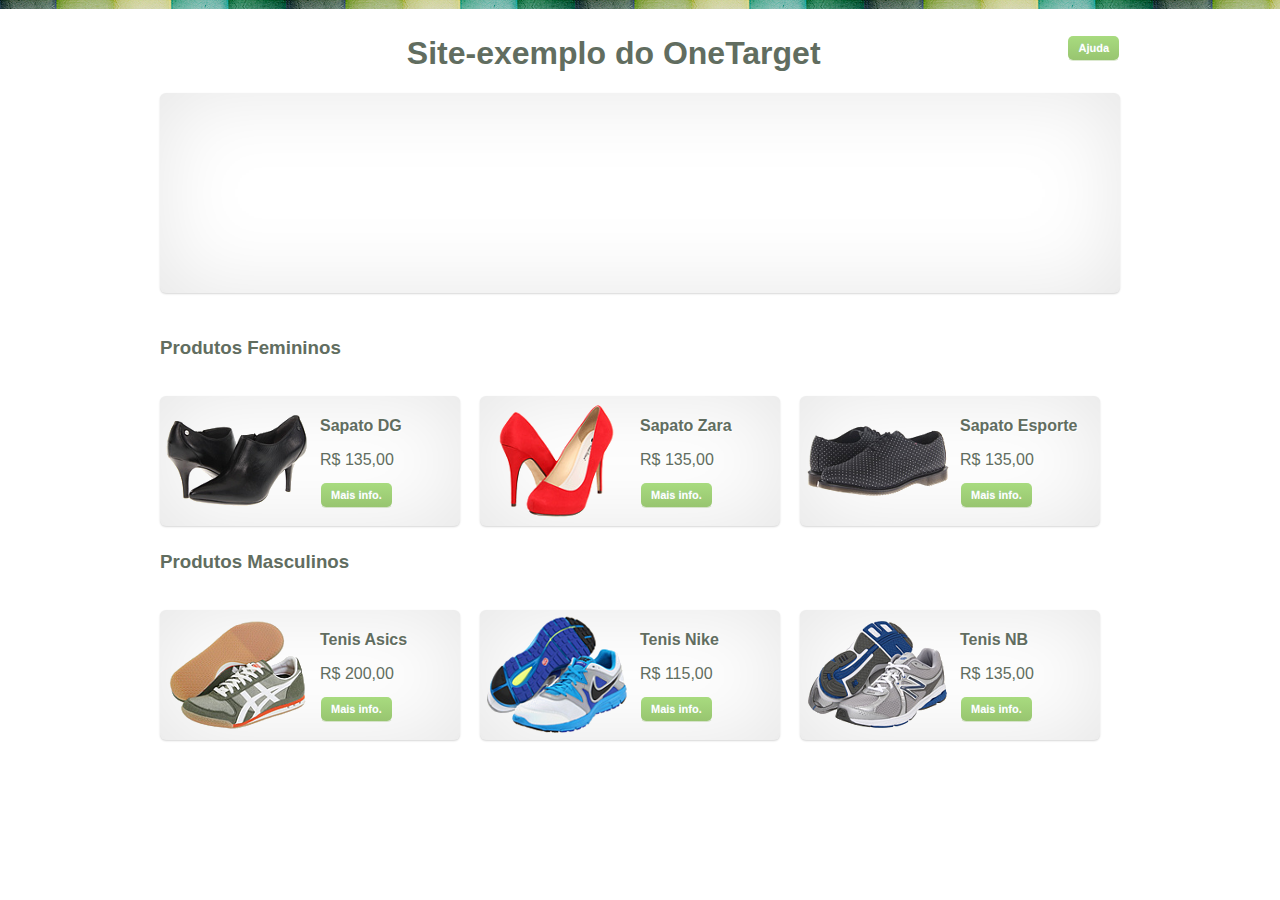
<file: public/index.html>
﻿<!DOCTYPE html>
<html>
  <head>
    <title>SiteExemplo</title>
	<link rel="stylesheet" media="screen" href="css/normalize.css">
	<link rel="stylesheet" media="screen" href="css/landpage.css">

  </head>
  <body class="cl_exemplo-index">
    <script type="text/javascript" src="js/ot-min-exemplo-onetarget.js"></script>

    <div id="top-bar"/>
    <div id="main" class="wrapper">
	  <div id="content">
	    <a id="btn-help" href="#" class="fancy_button">Ajuda</a>
	    <div id="logo">
			<h1>Site-exemplo do OneTarget</h1>
	    </div>
		<div id="ad-area" class="box-area">
			<!-- aqui vai o banner com perfil do usuario -->
		</div>
		<div id="products-area">
			<!-- Produtos Feminino -->
			<h3>Produtos Femininos</h3>
			<div class="pinfo box-area">
			  <img class="pimg" src="images/m-sapato1ok.png"></img>
			  <div class="price">
				<p class="ptitle">Sapato DG</p>
				<p>R$ 135,00</p>
			    <a href="index.html?cl=f1" class="fancy_button">Mais info.</a>
			  </div>
			</div>
			<div class="pinfo box-area">
			  <img class="pimg" src="images/m-sapato2ok.png"></img>
			  <div class="price">
				<p class="ptitle">Sapato Zara</p>
				<p>R$ 135,00</p>
			    <a href="index.html?cl=f2" class="fancy_button">Mais info.</a>
			  </div>
			</div>
			<div class="pinfo box-area">
			  <img class="pimg" src="images/m-sapato3ok.png"></img>
			  <div class="price">
				<p class="ptitle">Sapato Esporte</p>
				<p>R$ 135,00</p>
			    <a href="index.html?cl=f3" class="fancy_button">Mais info.</a>
			  </div>
			</div>

			<!-- Produtos Masculino -->
			<h3>Produtos Masculinos</h3>
			<div class="pinfo box-area">
			  <img class="pimg" src="images/h-tenis1ok.png"></img>
			  <div class="price">
				<p class="ptitle">Tenis Asics</p>
				<p>R$ 200,00</p>
			    <a href="index.html?cl=m1" class="fancy_button">Mais info.</a>
			  </div>
			</div>
			<div class="pinfo box-area">
			  <img class="pimg" src="images/h-tenis2ok.png"></img>
			  <div class="price">
				<p class="ptitle">Tenis Nike</p>
				<p>R$ 115,00</p>
			    <a href="index.html?cl=m2" class="fancy_button">Mais info.</a>
			  </div>
			</div>
			<div class="pinfo box-area">
			  <img class="pimg" src="images/h-tenis3ok.png"></img>
			  <div class="price">
				<p class="ptitle">Tenis NB</p>
				<p>R$ 135,00</p>
			    <a href="index.html?cl=m3" class="fancy_button">Mais info.</a>
			  </div>
			</div>
		</div>

	  </div>
    </div>
	<div id="footer" />

	<div id="modal-intro" style="display:none">
		<h1>Site de exemplo do OneTarget</h1>
		<p>Nesse exemplo mostraremos um banner no topo da página baseado no ranking de sua navegação pelos calçados femininos e masculinos.</p>
		<p>Por exemplo, ao clicar a primeira vez em algum produto feminino (botão "Mais info."), será exibido um banner com promoções de produtos femininos. Se em seguida clicar em um produto masculino, será exibido um banner com promoções de produtos masculinos.</p>
    <p>Em outro cenário, se clicar 3 vezes seguidas em produtos femininos e depois 1 vez em produto masculino, será exibido o banner para produtos femininos, pois o ranking estará 3 x 1 para produtos femininos.</p>
		<p>Lembre-se que esse é apenas um exemplo de utilização do OneTarget. Para mais detalhes não deixe de preencher nosso formulário em <em>OneTarget.com.br</em>.</p>
		<a id="btn-iniciar" href="#" class="fancy_button wide simplemodal-close">Iniciar</a>
	</div>

	<script type="text/javascript" src="js/jquery.1.8.2.min.js"></script>
	<script type="text/javascript" src="js/jquery.simplemodal.1.4.3.min.js"></script>

	<script type="text/javascript">
		$(document).ready(function() {
			$("#btn-help").on('click', function(){
				$("#modal-intro").modal();
			});
		});
	</script>

	<script type="text/javascript">
		OT.api.getRanking("GENERO");
		OT.api.whenReady(popularBanner);
		function popularBanner() {
		  setTimeout(null,3000);
			if(OT.api.ranking().length>0){
				$('#ad-area').html('<img src="images/ad/banner-'+ OT.api.ranking()[0] +'.gif" width="940px"></img>');
			} else {
				$('#ad-area').html('<img src="images/ad/banner-g.gif" width="940px"></img>');
				$("#modal-intro").modal();
			}
		}
	</script>

	</body>
</html>
</file>
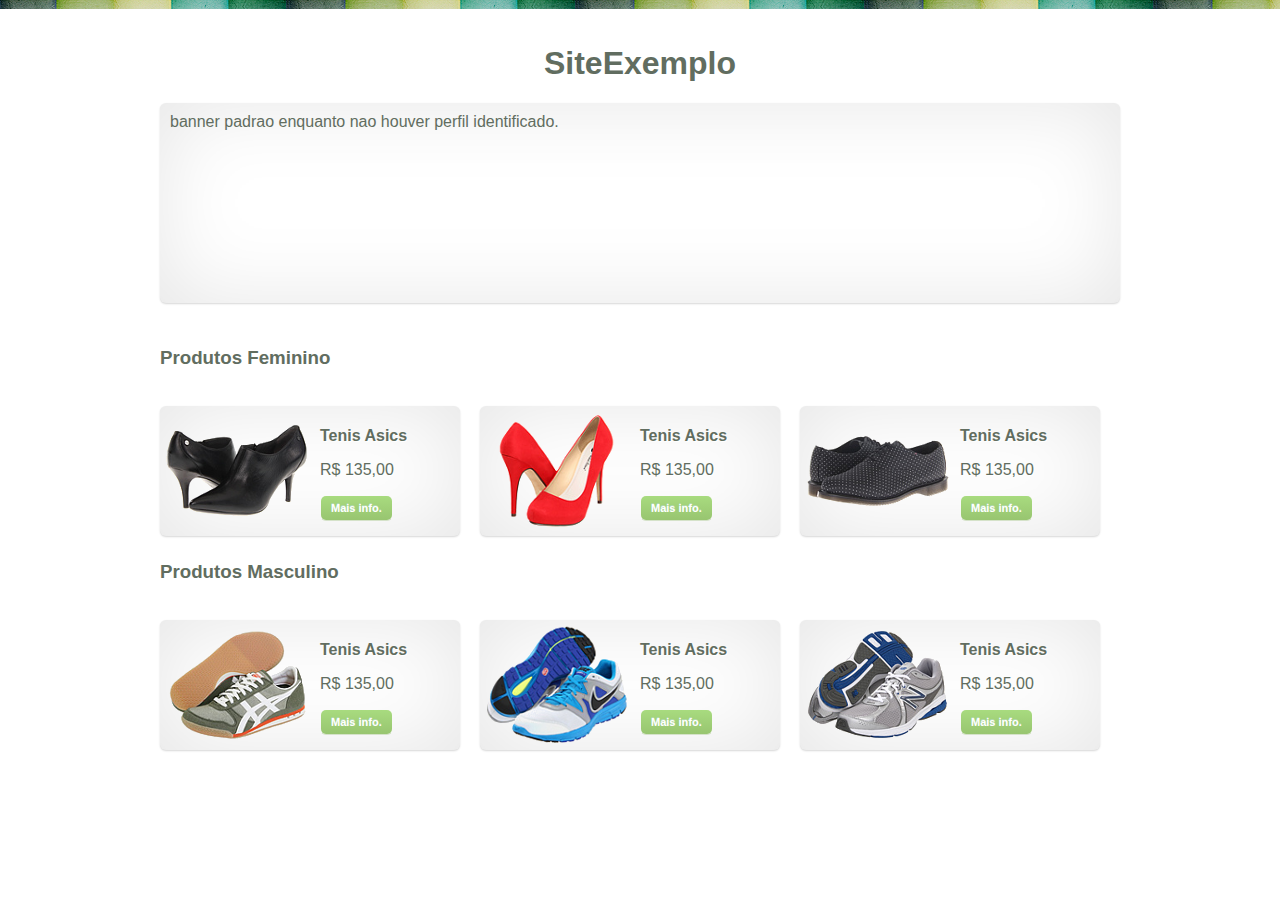
<file: landpage.html>
﻿<!DOCTYPE html>
<html>
  <head>
    <title>SiteExemplo</title>
	<link rel="stylesheet" media="screen" href="css/normalize.css">
	<link rel="stylesheet" media="screen" href="css/landpage.css">
  </head>
  <body>
    <div id="top-bar"/>
    <div id="main" class="wrapper">
	  <div id="content">
	    <div id="logo">
			<h1>SiteExemplo</h1>
	    </div>
		<div id="ad-area" class="box-area">
			banner padrao enquanto nao houver perfil identificado.
		</div>
		<div id="products-area">
			<!-- Produtos Feminino -->
			<h3>Produtos Feminino</h3>
			<div class="pinfo box-area">
			  <img class="pimg" src="images/m-sapato1ok.png"></img>
			  <div class="price">
				<p class="ptitle">Tenis Asics</p>
				<p>R$ 135,00</p>
			    <input class="fancy_button" id="enviar" name="commit" type="submit" value="Mais info.">
			  </div>
			</div>
			<div class="pinfo box-area">
			  <img class="pimg" src="images/m-sapato2ok.png"></img>
			  <div class="price">
				<p class="ptitle">Tenis Asics</p>
				<p>R$ 135,00</p>
			    <input class="fancy_button" id="enviar" name="commit" type="submit" value="Mais info.">
			  </div>
			</div>
			<div class="pinfo box-area">
			  <img class="pimg" src="images/m-sapato3ok.png"></img>
			  <div class="price">
				<p class="ptitle">Tenis Asics</p>
				<p>R$ 135,00</p>
			    <input class="fancy_button" id="enviar" name="commit" type="submit" value="Mais info.">
			  </div>
			</div>

			<!-- Produtos Masculino -->
			<h3>Produtos Masculino</h3>
			<div class="pinfo box-area">
			  <img class="pimg" src="images/h-tenis1ok.png"></img>
			  <div class="price">
				<p class="ptitle">Tenis Asics</p>
				<p>R$ 135,00</p>
			    <input class="fancy_button" id="enviar" name="commit" type="submit" value="Mais info.">
			  </div>
			</div>
			<div class="pinfo box-area">
			  <img class="pimg" src="images/h-tenis2ok.png"></img>
			  <div class="price">
				<p class="ptitle">Tenis Asics</p>
				<p>R$ 135,00</p>
			    <input class="fancy_button" id="enviar" name="commit" type="submit" value="Mais info.">
			  </div>
			</div>
			<div class="pinfo box-area">
			  <img class="pimg" src="images/h-tenis3ok.png"></img>
			  <div class="price">
				<p class="ptitle">Tenis Asics</p>
				<p>R$ 135,00</p>
			    <input class="fancy_button" id="enviar" name="commit" type="submit" value="Mais info.">
			  </div>
			</div>			
		</div>
		
	  </div>
    </div>
	<div id="footer" />
  </body>
</html>
</file>
<file: public/css/landpage.css>
body {
	background-color: white;
	color: #616D60;
	font-family: "Lucida Sans Unicode","Lucida Grande",Verdana,Arial,Helvetica,sans-serif;
}

#top-bar {
	position: absolute;
	top: 0;
	width: 100%;
	height: 25px;
	background:url('../images/top-bar.png') repeat-x;
}

.wrapper {
    margin-bottom: auto;
    margin-left: auto;
    margin-right: auto;
    margin-top: 35px;
    width: 960px;
}

#logo {
	text-align: center;
}
	#logo img {
		vertical-align: middle;
	}

#content form {
	margin-top: 35px;
}
.box-area {
	-webkit-border-radius: 6px;
	-moz-border-radius: 6px;
	border-radius: 6px;
	box-shadow: 0 1px 2px rgba(0, 0, 0, 0.16),inner 0px 0px 85px rgba(0, 0, 0, 0.1);
	-moz-box-shadow: 0 1px 2px rgba(0,0,0,0.16),inset 0px 0px 85px rgba(0,0,0,0.1);
	-webkit-box-shadow: 0 1px 2px rgba(0, 0, 0, 0.16),inset 0px 0px 85px rgba(0, 0, 0, 0.1);
}

#btn-help {
	float: right;
	top: 75px;
}

#ad-area {
	height: 180px;
	padding: 10px;
	background-color: white;
}
.pinfo {
	display: block;
	background-color: white;
	width: 290px;
	height: 120px;
	float: left;
	margin-right: 20px;
	margin-top: 10px;
	padding: 5px;
}


.pimg {
	display:block;
	float:left;
	width: 145px;
}

.price {
  padding-left: 10px;
  float: left;
  width: 135px;
}

p.ptitle {
  font-weight: bolder;
}

h3 {
height: 55px;
display: block;
position: relative;
top: 25px;
clear: both;
}

#footer {
clear: both;
height: 65px;
}


#main p {
	text-shadow: 1px 1px 0 #FFFFFF;
}


input[type=text] {
	font-size: 16px;
	color: #CCCCCC;
	-webkit-border-radius: 5px; -moz-border-radius: 5px; border-radius: 5px;
	padding: 6px;
	border: 1px solid #CCCCCC;
	font-weight: bold;
	box-shadow: 0 1px 4px rgba(0, 0, 0, 0.16) inset;
}

	input[type=text]:hover {
		box-shadow: 0 -1px 0 rgba(0, 0, 0, 0.2), 0 1px 2px rgba(0, 0, 0, 0.16) inset;
	}

	input[type=text]:focus {
		color: #AEB2AF;
		box-shadow: 0 -1px 0 rgba(0, 0, 0, 0.3), 0 1px 2px rgba(0, 0, 0, 0.16) inset, 0 0 10px rgba(106, 211, 74,0.3);
	}
	

/* =============================================================================
   Buttons
   ========================================================================== */

.fancy_button {
	font-size: 11px;
	font-weight: bold;
	color: white;
	padding: 6px;  
	background-color: #83C44E; /* for fallback */
	background-image: -moz-linear-gradient(center top , #A8DB7F, #98C570);
	background: -webkit-gradient(linear, left top, left bottom, from(#A8DB7F), to(#98C570)); /* For WebKit (Safari, Google Chrome etc) */
    border: 1px solid;    
    border-color: transparent transparent rgba(124,173,82,0.27) transparent; 
    -webkit-border-radius: 6px; -moz-border-radius: 6px; border-radius: 6px;  
    -webkit-background-clip: padding-box;
	text-shadow: 0 -1px 0 #b0d9ad;
	padding: 6px 10px;
	text-decoration: none
}

.fancy_button:hover {
	color: #ffffff;
	background-color: #79BF00; /* for fallback */
	background-image: -moz-linear-gradient(center top , #79BF00, #479918);
	box-shadow: 0 1px 2px rgba(72, 76, 80, 0.25);
	text-shadow: 0 1px 0 #479918;
    border-color: transparent transparent rgba(124,173,82,0.27) transparent; 
	text-decoration: none
}


.wide {
	height: 35px;
	width: 58px;
	display: block;
	line-height: 35px;
	font-size: 16px;
}
/* =============================================================================
   Modal
   ========================================================================== */

#simplemodal-overlay {
	background-color:#fff;
}
#simplemodal-container {
	background-color:#333;
	padding:12px;
	border-color: transparent transparent rgba(124,173,82,0.27) transparent; 
    -webkit-border-radius: 6px; -moz-border-radius: 6px; border-radius: 6px;  
    -webkit-background-clip: padding-box;
	width: 700px;
	height: 415px;;
}

#modal-intro {
	color: #fff;
	text-decoration: none;
}

#modal-intro p{
	color: #fff;
}
</file>
<file: css/landpage.css>
body {
	background-color: white;
	color: #616D60;
	font-family: "Lucida Sans Unicode","Lucida Grande",Verdana,Arial,Helvetica,sans-serif;
}

#top-bar {
	position: absolute;
	top: 0;
	width: 100%;
	height: 25px;
	background:url('../images/top-bar.png') repeat-x;
}

.wrapper {
    margin-bottom: auto;
    margin-left: auto;
    margin-right: auto;
    margin-top: 45px;
    width: 960px;
}

#logo {
	text-align: center;
}
	#logo img {
		vertical-align: middle;
	}

#content form {
	margin-top: 35px;
}
.box-area {
	-webkit-border-radius: 6px;
	-moz-border-radius: 6px;
	border-radius: 6px;
	box-shadow: 0 1px 2px rgba(0, 0, 0, 0.16),inner 0px 0px 85px rgba(0, 0, 0, 0.1);
	-moz-box-shadow: 0 1px 2px rgba(0,0,0,0.16),inset 0px 0px 85px rgba(0,0,0,0.1);
	-webkit-box-shadow: 0 1px 2px rgba(0, 0, 0, 0.16),inset 0px 0px 85px rgba(0, 0, 0, 0.1);
}

#ad-area {
	height: 180px;
	padding: 10px;
	background-color: white;
}
.pinfo {
	display: block;
	background-color: white;
	width: 290px;
	height: 120px;
	float: left;
	margin-right: 20px;
	margin-top: 10px;
	padding: 5px;
}


.pimg {
	display:block;
	float:left;
	width: 145px;
}

.price {
  padding-left: 10px;
  float: left;
  width: 135px;
}

p.ptitle {
  font-weight: bolder;
}

h3 {
height: 55px;
display: block;
position: relative;
top: 25px;
clear: both;
}

#footer {
clear: both;
height: 65px;
}


p {
	text-shadow: 1px 1px 0 #FFFFFF;
}


input[type=text] {
	font-size: 16px;
	color: #CCCCCC;
	-webkit-border-radius: 5px; -moz-border-radius: 5px; border-radius: 5px;
	padding: 6px;
	border: 1px solid #CCCCCC;
	font-weight: bold;
	box-shadow: 0 1px 4px rgba(0, 0, 0, 0.16) inset;
}

	input[type=text]:hover {
		box-shadow: 0 -1px 0 rgba(0, 0, 0, 0.2), 0 1px 2px rgba(0, 0, 0, 0.16) inset;
	}

	input[type=text]:focus {
		color: #AEB2AF;
		box-shadow: 0 -1px 0 rgba(0, 0, 0, 0.3), 0 1px 2px rgba(0, 0, 0, 0.16) inset, 0 0 10px rgba(106, 211, 74,0.3);
	}
	

/* =============================================================================
   Buttons
   ========================================================================== */

.fancy_button {
	font-size: 11px;
	font-weight: bold;
	color: white;
	padding: 6px;  
	background-color: #83C44E; /* for fallback */
	background-image: -moz-linear-gradient(center top , #A8DB7F, #98C570);
	background: -webkit-gradient(linear, left top, left bottom, from(#A8DB7F), to(#98C570)); /* For WebKit (Safari, Google Chrome etc) */
    border: 1px solid;    
    border-color: transparent transparent rgba(124,173,82,0.27) transparent; 
    -webkit-border-radius: 6px; -moz-border-radius: 6px; border-radius: 6px;  
    -webkit-background-clip: padding-box;
	text-shadow: 0 -1px 0 #b0d9ad;
	padding: 6px 10px
}

.fancy_button:hover {
	color: #ffffff;
	background-color: #79BF00; /* for fallback */
	background-image: -moz-linear-gradient(center top , #79BF00, #479918);
	box-shadow: 0 1px 2px rgba(72, 76, 80, 0.25);
	text-shadow: 0 1px 0 #479918;
    border-color: transparent transparent rgba(124,173,82,0.27) transparent; 
}
</file>
